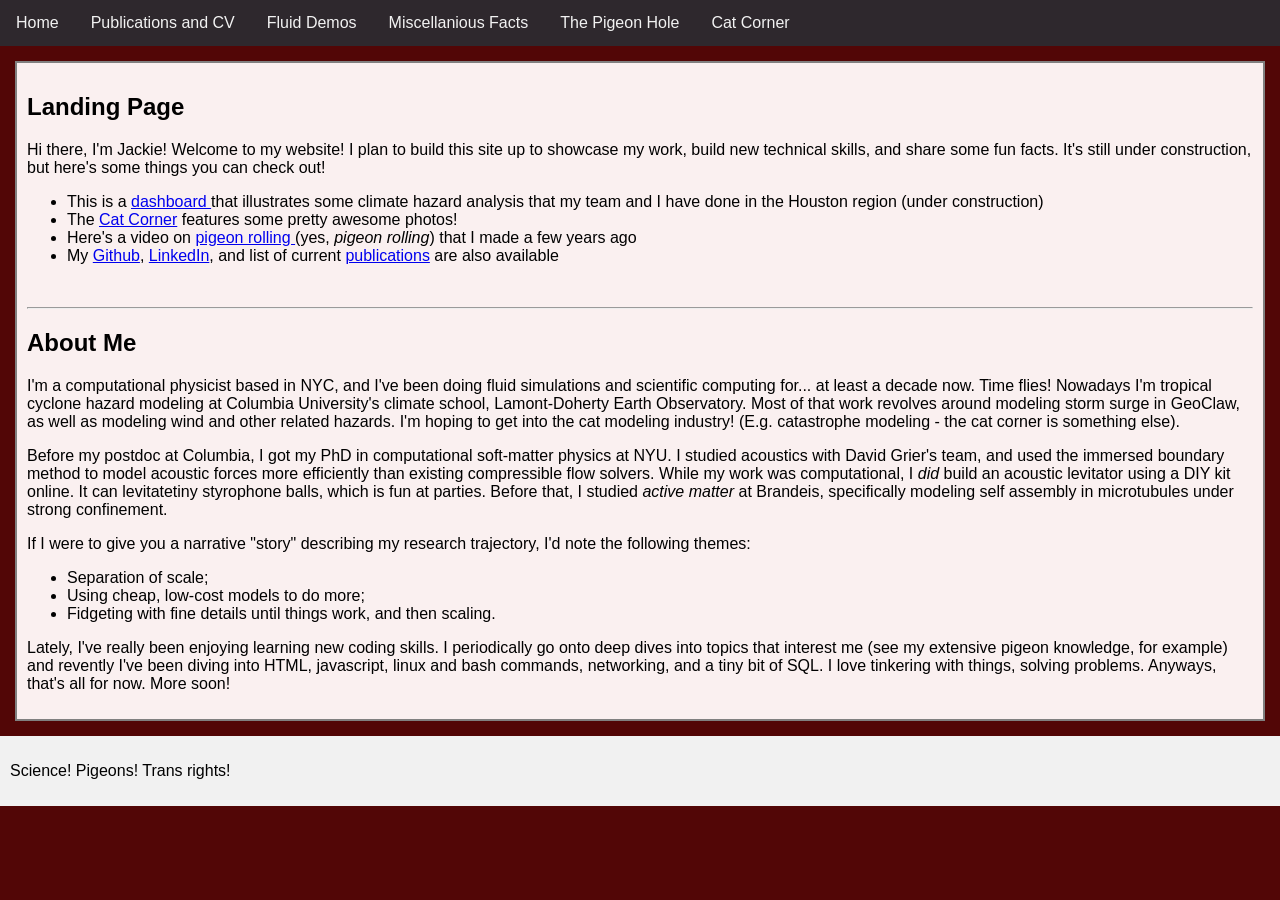
<file: index.html>
<!DOCTYPE html>
<html>

<head>
	<link rel="stylesheet" href="styles.css">
</head>

<title>
	Jackie's Website
</title>
<body>
<div class="topnav"> 
  <a href="index.html">Home</a>
  <a href="resume.html">Publications and CV</a>
  <a href="#">Fluid Demos</a>
  <a href="#">Miscellanious Facts</a>
  <a href="#">The Pigeon Hole</a>
  <a href="cat-corner.html">Cat Corner</a>
</div>

<div class="content">
  <h2>Landing Page</h2>
  <p>Hi there, I'm Jackie! Welcome to my website! I plan to build this site up to showcase my work, build new technical skills, and share some fun facts. It's still under construction, but here's some things you can check out!</p>
  <ul>
  <li> This is a  <a href="https://sustielz.github.io/nas-clim-frontend/"> dashboard </a> that illustrates some climate hazard analysis that my team and I have done in the Houston region (under construction) </li>
  <li> The <a href="cat-corner.html">Cat Corner</a> features some pretty awesome photos! </li>
  <li> Here's a video on <a href="https://www.youtube.com/watch?v=5f3GfNBlIoE"> pigeon rolling </a> (yes, <i>pigeon rolling</i>) that I made a few years ago </li>
  <li> My <a href="https://github.com/sustielz">Github</a>, <a href=https://www.linkedin.com/in/jackie-sustiel-840543145">LinkedIn</a>, and list of current <a href="resume.html">publications</a> are also available </li>
  </ul>
  <br> 
  <hr>
  <h2> About Me </h2>
  <p> I'm a computational physicist based in NYC, and I've been doing fluid simulations and scientific computing for... at least a decade now. Time flies! Nowadays I'm  tropical cyclone hazard modeling at Columbia University's climate school, Lamont-Doherty Earth Observatory. Most of that work revolves around modeling storm surge in GeoClaw, as well as modeling wind and other related hazards. I'm hoping to get into the cat modeling industry! (E.g. catastrophe modeling - the cat corner is something else). </p>
  <p> Before my postdoc at Columbia, I got my PhD in computational soft-matter physics at NYU. I studied acoustics with David Grier's team, and used the immersed boundary method to model acoustic forces more efficiently than existing compressible flow solvers. While my work was computational, I <i> did </i> build an acoustic levitator using a DIY kit online. It can levitatetiny styrophone balls, which is fun at parties. Before that, I studied <i> active matter </i> at Brandeis, specifically modeling self assembly in microtubules under strong confinement. 
  </p>
  <p>
  If I were to give you a narrative "story" describing my research trajectory, I'd note the following themes:
  <ul>
    <li> Separation of scale; </li>
    <li> Using cheap, low-cost models to do more; </li>
    <li> Fidgeting with fine details until things work, and then scaling. </li>
    </ul>
    </p>
    <p>
  Lately, I've really been enjoying learning new coding skills. I periodically go onto deep dives into topics that interest me (see my extensive pigeon knowledge, for example) and revently I've been diving into HTML, javascript, linux and bash commands, networking, and a tiny bit of SQL. I love tinkering with things, solving problems. Anyways, that's all for now. More soon! </p> 
  <div class="image-gallery" style="grid-template-columns = 1fr 1fr 1fr;">
 <!--    <img class="image-item" href="git -->
  </div>
</div>



<div class="footer">
  <p>Science! Pigeons! Trans rights!</p>
</div>

</body>
</html>
</file>
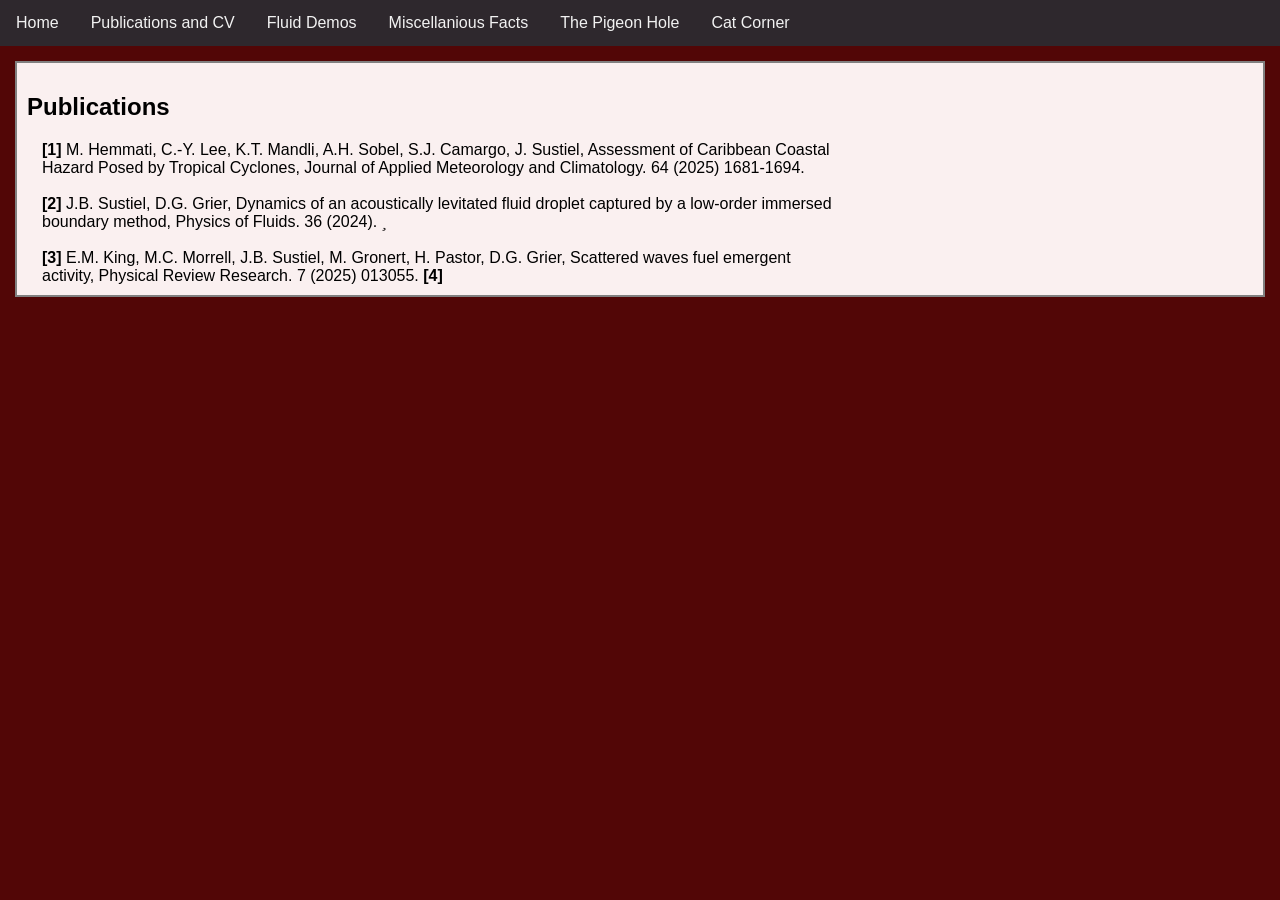
<file: resume.html>
<!DOCTYPE html>
<html>

<head>
	<link rel="stylesheet" href="styles.css">
	<link rel="stylesheet" href="https://cdnjs.cloudflare.com/ajax/libs/font-awesome/4.7.0/css/font-awesome.min.css">
</head>

<title>
	Professional Experience
</title>
<body>
<div class="topnav"> 
  <a href="index.html">Home</a>
  <a href="resume.html">Publications and CV</a>
  <a href="#">Fluid Demos</a>
  <a href="#">Miscellanious Facts</a>
  <a href="#">The Pigeon Hole</a>
  <a href="cat-corner.html">Cat Corner</a>
</div>

<div class="content">
  <h2> Publications </h2>
  <div style="margin-left: 15px; width: 800px;">
    <b> [1] </b> M. Hemmati, C.-Y. Lee, K.T. Mandli, A.H. Sobel, S.J. Camargo, J. Sustiel, Assessment of Caribbean Coastal Hazard Posed by Tropical Cyclones, Journal of Applied Meteorology and Climatology. 64 (2025) 1681-1694.<br><br>
    <b> [2] </b> J.B. Sustiel, D.G. Grier, Dynamics of an acoustically levitated fluid droplet captured by a low-order immersed boundary method, Physics of Fluids. 36 (2024).  <i class="fa-solid fa-star"></i> <br><br>
    <b> [3] </b> E.M. King, M.C. Morrell, J.B. Sustiel, M. Gronert, H. Pastor, D.G. Grier, Scattered waves fuel emergent activity, Physical Review Research. 7 (2025) 013055.
    <b> [4] </b> 
    
  </div>


</div>
</file>
<file: styles.css>
* {
  box-sizing: border-box;
  font-family: Arial, Helvetica, sans-serif;
}

body {
  margin: 0;
  font-family: Arial, Helvetica, sans-serif;
  background-color: #520606;
}

button { 
  background-color: #ffbe85;
  border: #373b40 solid 1px;
}

button:hover {
  background-color: #f28b30;
}

button:active {
  background-color: ##f29429;
}

.overlay {
  width:100%;
  height:100%; 
  top: 0;
  left: 0;
  right: 0;
  bottom: 0;
  background: rgba(0,0,0,0.7); 
  display: none; 
  position: fixed;
  display: none;
  z-index: 10;
}

.overlay-img {
  height: 90%;
  margin: auto;
  top: 0;
  left: 0;
  right: 0;
  bottom: 0;
  position: fixed;
  z-index: 11;
}




/* Style the top navigation bar */
.topnav {
  overflow: hidden;
  background-color: #2e282d;
}

/* Style the topnav links */
.topnav a {
  float: left;
  display: block;
  color: #f2f2f2;
  text-align: center;
  padding: 14px 16px;
  text-decoration: none;
}

/* Change color on hover */
.topnav a:hover {
  background-color: #ddd;
  color: black;
}

/* Style the content */
.content {
  background-color: #faf0f0;
  padding: 10px;
  margin: 15px;
  border: gray solid 2px;
}

.image-grid {
  display: grid;
  grid-template-columns: auto auto auto auto auto;
  gap: 25px;
  background-color: transparent;
  border: transparent;
  padding: 25px;
  width: 2000;
  }

.image-item { 
  width: 100%;
  border: solid black 5px;
  transition: 0.3s;
  position: relative;
  }

.image-item:hover {
  transform: scale(1.3);
  border: solid scarlet 10px;
  z-index: 2;
}


/* Style the footer */
.footer {
  background-color: #f1f1f1;
  padding: 10px;
}
</file>
